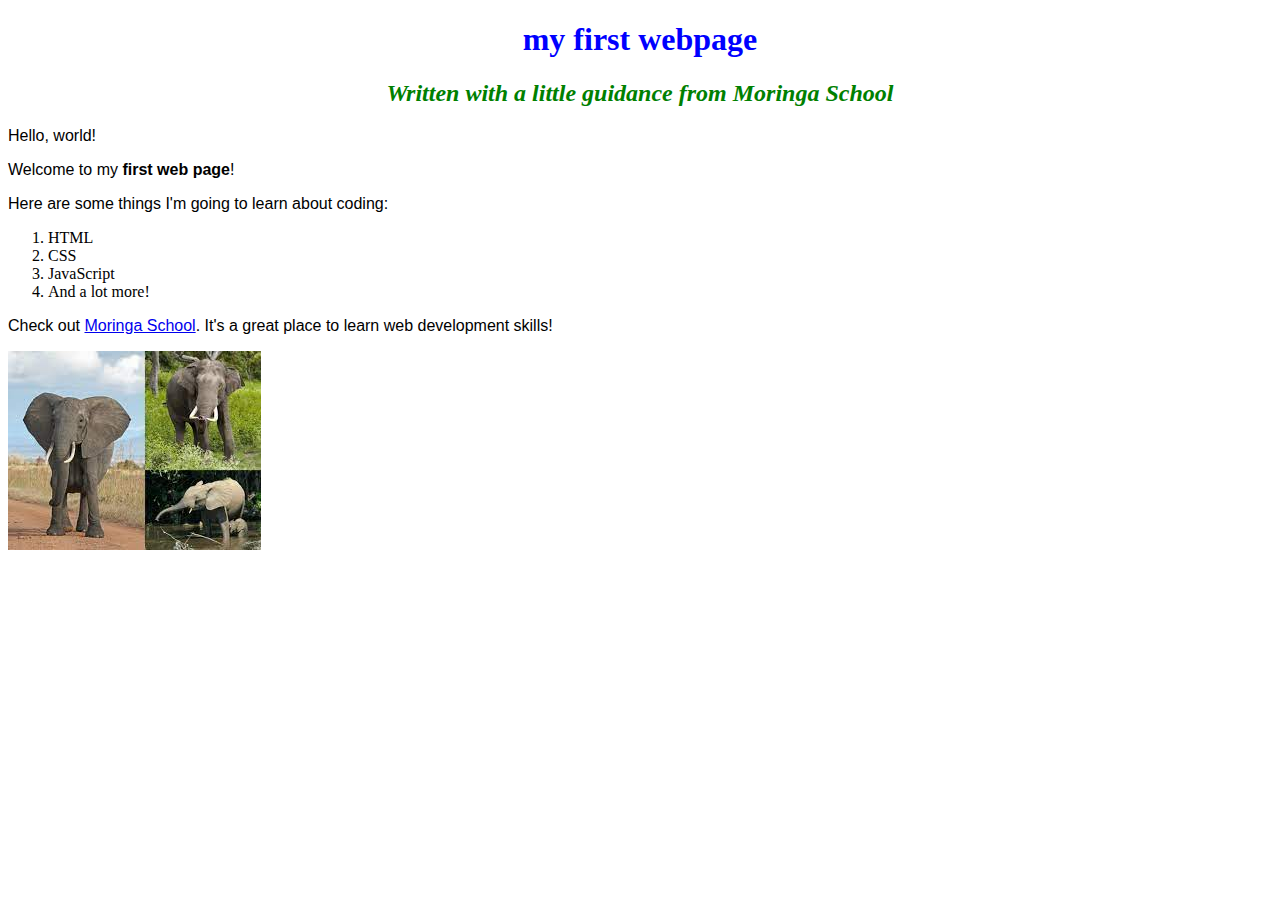
<file: index.html>
<!DOCTYPE html>
<html>
  <head>
    <title>My first webpage!</title>
    <link href="css/styles.css" rel="stylesheet" type="text/css">
  </head>
  <body>
     <h1>my first webpage</h1>
     <h2>Written with a little guidance from <em>Moringa School</em></h2>
     
     <p>Hello, world!</p>
     <p>Welcome to my <strong>first web page</strong>!</p>
     <p>Here are some things I'm going to learn about coding:</p>
     <ol>
       <li>HTML</li>
       <li>CSS</li>
       <li>JavaScript</li>
       <li>And a lot more!</li>
     </ol>
     <p>Check out <a href="http://moringaschool.com/">Moringa School</a>. It's a great place to learn web development skills!</p>
     <img src="Images/Elephant.jpeg" alt="A photo of an elephant">
  </body>
</html>
</file>
<file: css/styles.css>
h1{
    color: aqua;
}
h1 {
    color: blue;
    text-align: center;
  }
  h2 {
    color: green;
    font-style: italic;
    text-align: center;
  }
  p {
    font-family: sans-serif;
  }
  ul {
    line-height: 0px;
  }
</file>
